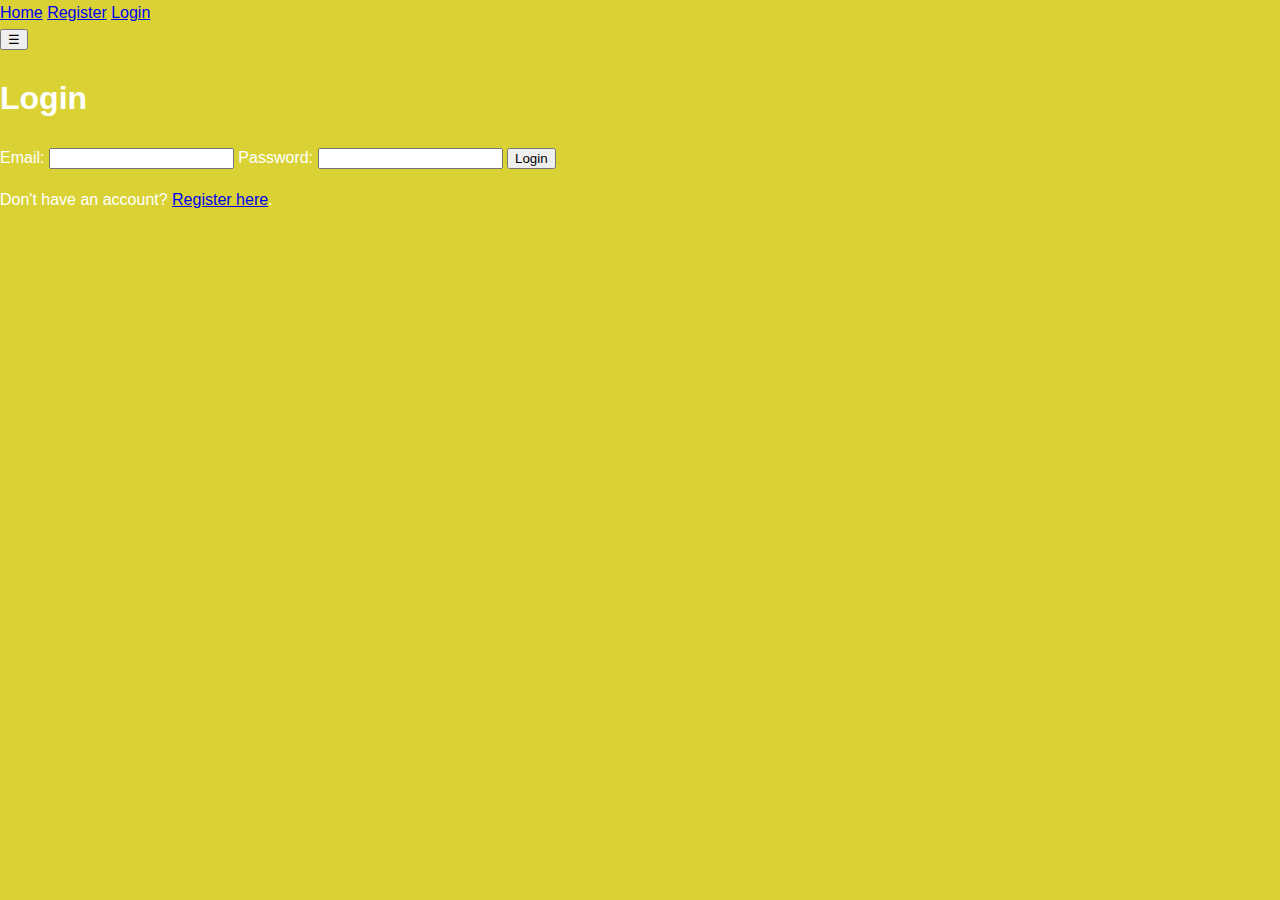
<file: login.html>
<!DOCTYPE html>
<html lang="en">
<head>
  <meta charset="UTF-8">
  <meta name="viewport" content="width=device-width, initial-scale=1.0">
  <title>Login - Central Market</title>
  <link rel="stylesheet" href="styles/styles.css">
</head>
<body>
  <div class="side-menu" id="sideMenu">
    <a href="index.html">Home</a>
    <a href="register.html">Register</a>
    <a href="login.html">Login</a>
  </div>
  <div class="content">
    <button id="toggleMenu">☰</button>
    <h1>Login</h1>
    <form id="loginForm">
      <label for="email">Email:</label>
      <input type="email" id="email" name="email" required>
      <label for="password">Password:</label>
      <input type="password" id="password" name="password" required>
      <button type="submit">Login</button>
    </form>
    <p>Don't have an account? <a href="register.html">Register here</a>.</p>
  </div>
  <script src="scripts/auth.js"></script>
</body>
</html>
</file>
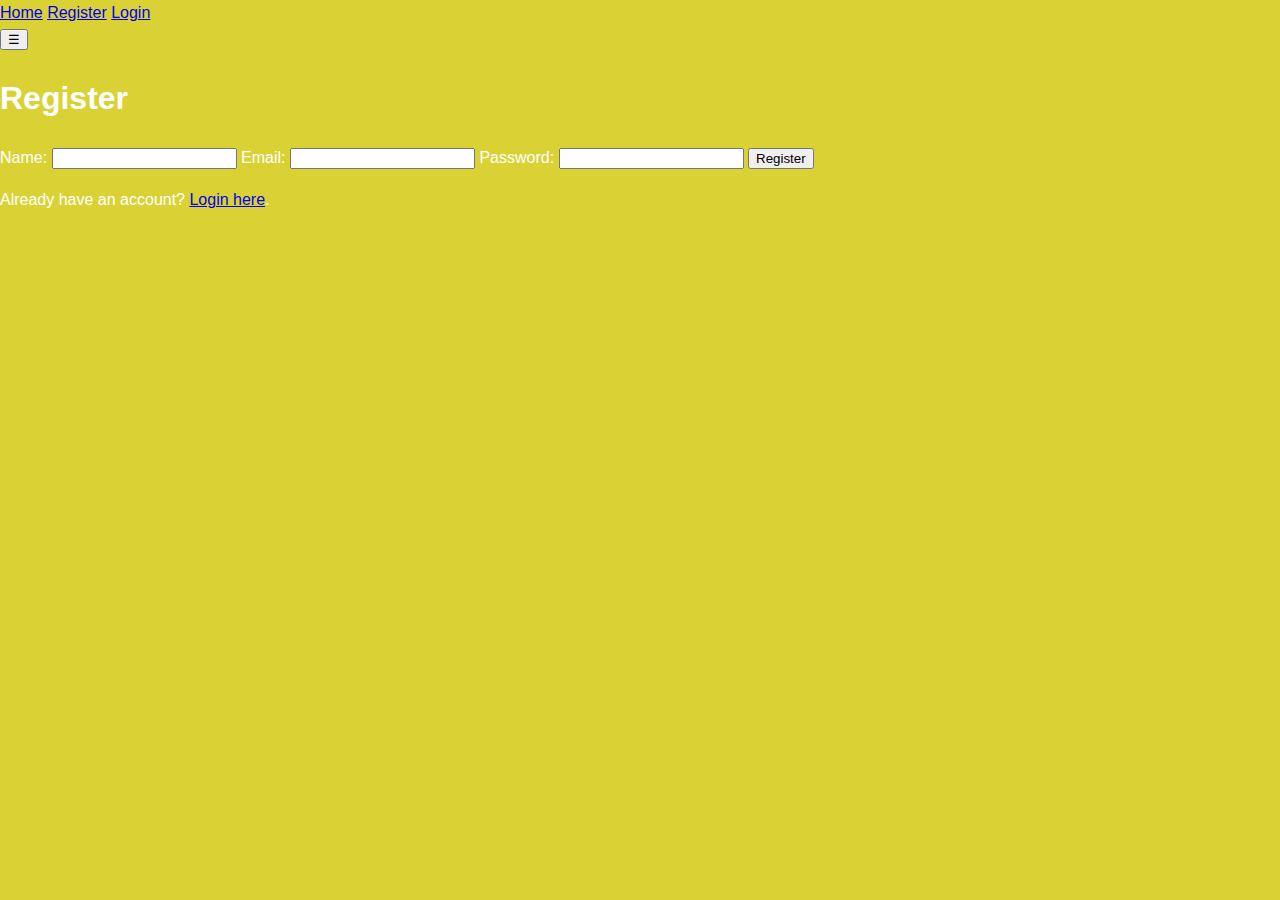
<file: register.html>
<!DOCTYPE html>
<html lang="en">
<head>
  <meta charset="UTF-8">
  <meta name="viewport" content="width=device-width, initial-scale=1.0">
  <title>Register - Central Market</title>
  <link rel="stylesheet" href="styles/styles.css">
</head>
<body>
  <div class="side-menu" id="sideMenu">
    <a href="index.html">Home</a>
    <a href="register.html">Register</a>
    <a href="login.html">Login</a>
  </div>
  <div class="content">
    <button id="toggleMenu">☰</button>
    <h1>Register</h1>
    <form id="registerForm">
      <label for="name">Name:</label>
      <input type="text" id="name" name="name" required>
      <label for="email">Email:</label>
      <input type="email" id="email" name="email" required>
      <label for="password">Password:</label>
      <input type="password" id="password" name="password" required>
      <button type="submit">Register</button>
    </form>
    <p>Already have an account? <a href="login.html">Login here</a>.</p>
  </div>
  <script src="scripts/auth.js"></script>
</body>
</html>
</file>
<file: styles/styles.css>
body {
  font-family: Arial, sans-serif;
  margin: 0;
  padding: 0;
  line-height: 1.6;
  background-color:#dad235;
  color:white;
}

header {
  background: navy;
  color: Red;
  padding: 1rem 0;
}

header .container {
  display: flex;
  justify-content: space-between;
  align-items: center;
  max-width: 1100px;
  margin: auto;
}

header nav a {
  color: #fff;
  text-decoration: none;
  margin: 0 15px;
}

main .container {
  max-width: 1100px;
  margin: 20px auto;
  padding: 0 20px;
}

h1, h2 {
  color: White;
}

.project-list {
  display: flex;
  gap: 20px;
  flex-wrap: wrap;
}

.project-item {
  background: #f4f4f4;
  padding: 20px;
  border-radius: 8px;
  width: calc(50% - 20px);
}

.project-item a {
  color: #007BFF;
  text-decoration: none;
}

footer {
  background: #333;
  color: #fff;
  text-align: center;
  padding: 1rem 0;
}
</file>
